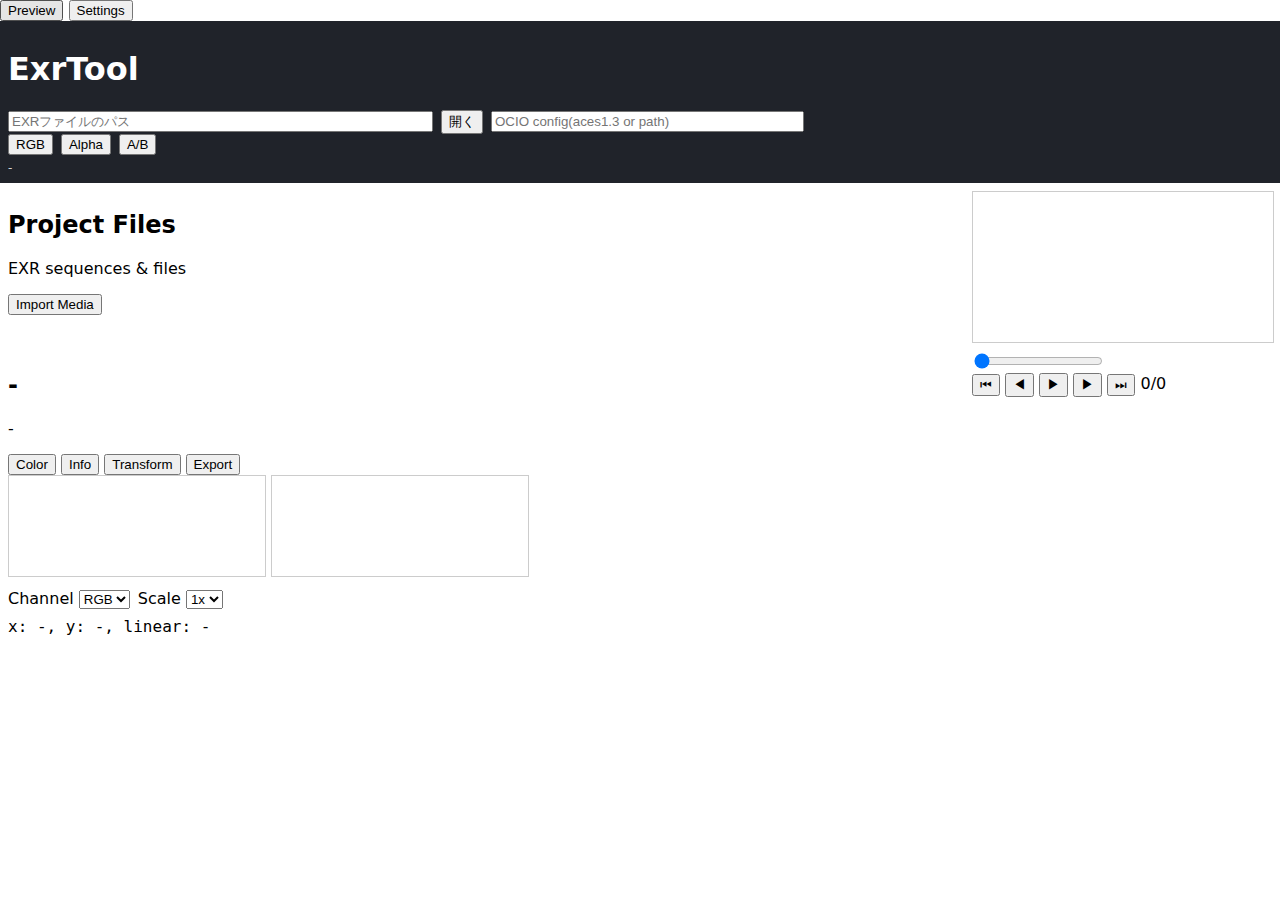
<file: apps/exrtool-gui/web/index.html>
<!doctype html>
<html lang="ja">
  <head>
    <meta charset="utf-8" />
    <meta name="viewport" content="width=device-width, initial-scale=1" />
    <title>ExrTool Preview</title>
    <link href="https://fonts.googleapis.com/css2?family=Inter:wght@400;500;600;700&display=swap" rel="stylesheet">
    <link rel="stylesheet" href="style.css" />
    <style>
      /* dark theme friendly table styles */
      #attr-table { border-collapse: collapse; }
      #attr-table th, #attr-table td { border: 1px solid var(--border); padding: 4px 6px; color: var(--text-1); }
      #attr-table tr.added { background: color-mix(in srgb, #16a34a, transparent 88%); }
      #attr-table tr.modified { background: color-mix(in srgb, var(--accent), white 88%); }
      #attr-table tr.deleted { background: color-mix(in srgb, #ef4444, transparent 85%); text-decoration: line-through; }
    </style>
  </head>
  <body>
    <nav class="tabs">
      <button id="tab-btn-preview" class="active">Preview</button>
      <button id="tab-btn-settings">Settings</button>
    </nav>
    <section id="tab-preview" style="display:block;">
    <header>
      <h1>ExrTool</h1>
      <div class="toolbar">
        <input id="path" placeholder="EXRファイルのパス" size="50" />
        <button id="browse">開く</button>
        <input id="ocio" placeholder="OCIO config(aces1.3 or path)" size="36" />

        <!-- High Quality/Use LUT は既定ON・UI廃止 -->

      </div>
      <div id="ocio-settings" class="toolbar" style="display:none;">
        <label>Display <select id="ocio-display"></select></label>
        <label>View <select id="ocio-view"></select></label>
        <button id="apply-ocio">Apply</button>
      </div>
      <div class="toolbar" id="preview-controls">
        <button id="btn-view-rgb" class="active">RGB</button>
        <button id="btn-view-alpha">Alpha</button>
        <button id="btn-compare">A/B</button>
      </div>
      <div class="info" id="info">-</div>
    </header>
    <main>
      <aside id="left-panel">
        <div class="panel-header">
          <h2>Project Files</h2>
          <p>EXR sequences & files</p>
        </div>
        <button id="import-media">Import Media</button>
        <ul id="file-list"></ul>
      </aside>
      <canvas id="cv"></canvas>
      <div id="right-panel">
        <div class="panel-header">
          <h2 id="asset-name">-</h2>
          <p id="asset-meta" class="sub">-</p>
        </div>
        <nav class="tabs">
          <button id="side-tab-btn-color" class="active">Color</button>
          <button id="side-tab-btn-info">Info</button>
          <button id="side-tab-btn-transform">Transform</button>
          <button id="side-tab-btn-export">Export</button>
        </nav>
        <section id="side-tab-color" style="display:block;">
          <canvas id="hist" width="256" height="100"></canvas>
          <canvas id="waveform" width="256" height="100"></canvas>
          <div class="scope-controls">
            <label>Channel
              <select id="scope-channel">
                <option value="rgb" selected>RGB</option>
                <option value="r">R</option>
                <option value="g">G</option>
                <option value="b">B</option>
              </select>
            </label>
            <label>Scale
              <select id="scope-scale">
                <option value="1" selected>1x</option>
                <option value="2">2x</option>
                <option value="4">4x</option>
              </select>
            </label>
          </div>
          <div class="readout" id="readout">x: -, y: -, linear: -</div>
        </section>
        <section id="side-tab-info" style="display:none;">
          <div class="toolbar" style="margin-bottom:8px;">
            <button id="showlog">ログ表示</button>
            <button id="clearlog">ログ消去</button>
          </div>
          <pre id="logbox" class="logbox"></pre>
          <div id="attrs">
            <h2>Attributes</h2>
            <table id="attr-table">
              <thead><tr><th>Name</th><th>Value</th></tr></thead>
              <tbody></tbody>
            </table>
          </div>
        </section>
        <section id="side-tab-transform" style="display:none;">
          <label>Transform <select id="transform"></select></label>
        </section>
        <section id="side-tab-export" style="display:none;">
          <div class="toolbar">
            <label>Sequence Folder: <input id="seq-dir" size="50" placeholder="Select EXR sequence folder"/></label>
            <button id="browse-seq">Browse…</button>
          </div>
          <div style="margin-top:6px;">
            <button id="save">PNG書き出し</button>
          </div>
          <fieldset>
            <legend>Export ProRes</legend>
            <label>FPS <input id="prores-fps" type="number" min="1" step="0.01" value="24"/> <button id="prores-fps-reset">Reset</button></label>
            <label>Colorspace
              <select id="prores-colorspace">
                <option value="linear:srgb" selected>Linear → sRGB</option>
                <option value="acescg:srgb">ACEScg → sRGB</option>
                <option value="aces2065:srgb">ACES2065-1 → sRGB</option>
              </select>
            </label>
            <label>Profile
              <select id="prores-profile">
                <option value="422hq" selected>ProRes 422 HQ</option>
                <option value="422">ProRes 422</option>
                <option value="4444">ProRes 4444</option>
              </select>
            </label>
            <label>Max Size <input id="prores-max" type="number" value="2048"/> <button id="prores-max-reset">Reset</button></label>
            <!-- Exposure removed by request -->
            <label>TF <select id="prores-tf"><option value="g22" selected>g22</option><option value="g24">g24</option><option value="linear">linear</option></select></label>
            <label>Quality
              <select id="prores-quality">
                <option value="High" selected>High</option>
                <option value="Fast">Fast</option>
              </select>
            </label>
            <div style="margin-top:6px;">
              <label>Output MOV: <input id="prores-out" size="40" placeholder="C:\\path\\to\\out.mov"/></label>
              <button id="browse-prores-out">Browse…</button>
              <button id="export-prores">Export ProRes</button>
            </div>
            <progress id="prores-progress" max="100" value="0" style="width: 100%; display:none;"></progress>
          </fieldset>
          <fieldset>
            <legend>Export PNG (Batch)</legend>
            <button id="export-png-batch">Add EXR Files…</button>
            <div id="export-queue"></div>
          </fieldset>
        </section>
      </div>
      <!-- Timeline panel (kept from #44) -->
      <div id="timeline-panel">
        <input id="timeline" type="range" min="0" max="0" value="0" />
        <div class="timeline-buttons">
          <button id="btn-first">⏮</button>
          <button id="btn-prev">◀</button>
          <button id="btn-play">▶</button>
          <button id="btn-next">▶</button>
          <button id="btn-last">⏭</button>
          <span id="frame-counter">0/0</span>
        </div>
      </div>
    </main>
    </section>

    <section id="tab-settings" style="display:none; padding:8px 12px;">
      <h2>Settings</h2>
      <div class="toolbar">
        <label>Progress Interval (ms) <input id="progress-interval" type="number" min="0" value="100"/> <button id="progress-interval-reset">Reset</button></label>
        <label>Progress Threshold (%) <input id="progress-threshold" type="number" min="0" step="0.1" value="0.5"/> <button id="progress-threshold-reset">Reset</button></label>
        <label>Default Transform <select id="default-transform"></select></label>
        <label><input id="log-consent" type="checkbox" /> 解析情報送信を許可</label>
      </div>
    </section>
    <script src="index.js"></script>
  </body>
  </html>
</file>
<file: apps/exrtool-gui/web/style.css>
html, body { height: 100%; margin: 0; font-family: system-ui, sans-serif; }
header { padding: 8px; background: #20232a; color: #fff; }
.toolbar { display: flex; gap: 8px; align-items: center; flex-wrap: wrap; }
main { display: grid; grid-template-columns: 1fr 300px; gap: 8px; padding: 8px; }
canvas { border: 1px solid #ccc; max-width: 100%; }
.readout { font-family: ui-monospace, Menlo, Consolas, monospace; }
.info { margin-top: 6px; font-size: 12px; opacity: 0.8; }
#hist { margin-bottom: 8px; }
#waveform { margin-bottom: 8px; }
.scope-controls { display:flex; gap:8px; align-items:center; margin-bottom:8px; }
.logbox { border: 1px solid #444; padding: 6px; height: 300px; overflow: auto; background: #111; color: #9f9; font-family: ui-monospace, Menlo, Consolas, monospace; }
</file>
